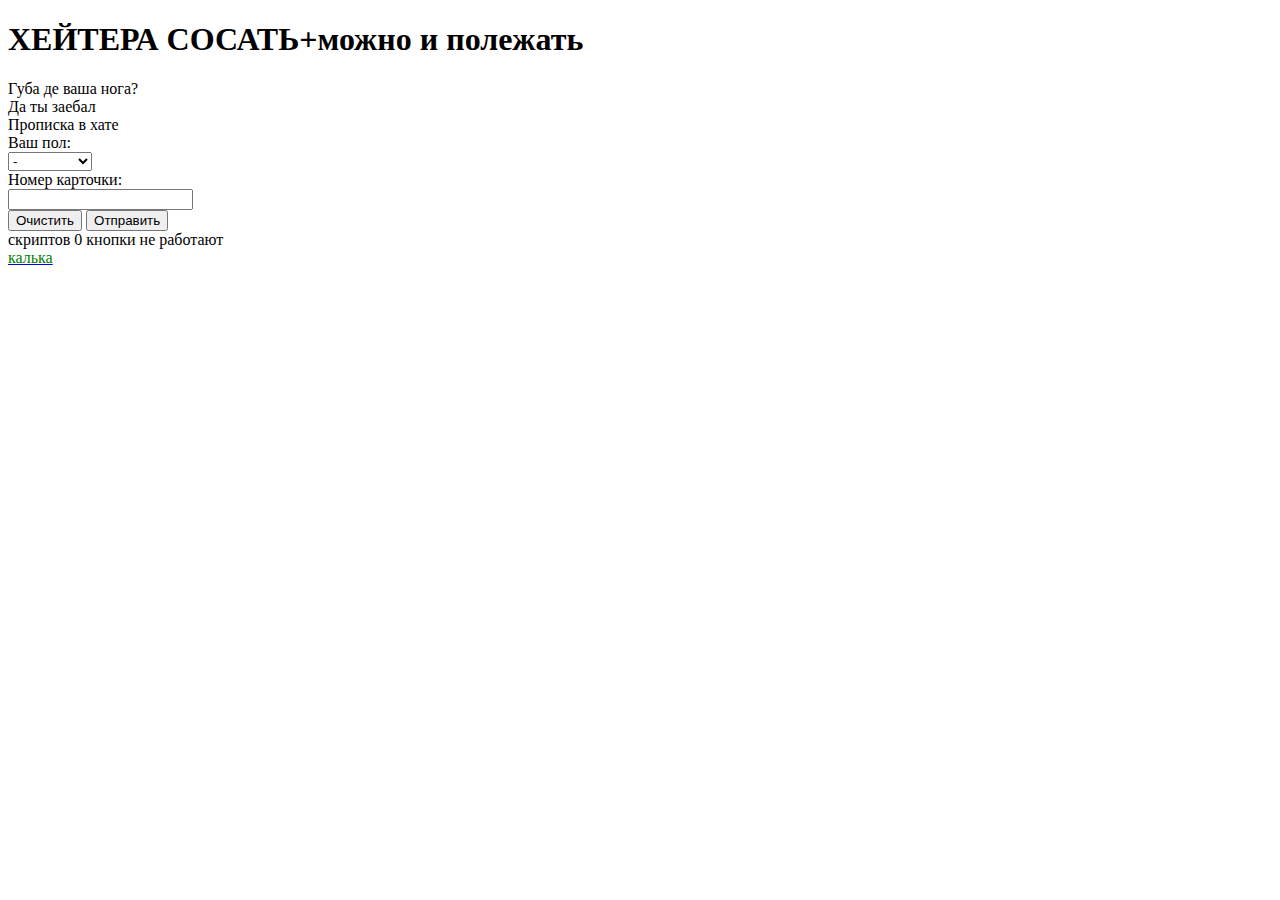
<file: index.html>
<!DOCTYPE HTML>
<html>
<head>
<title>Спавка для хейтера к действию</title>
	<meta name="description" lang="ru" content="губа">
	<meta name="keywords" content="губа, нога">
	<meta name="robots" content="all">
	<meta http-equiv="Content-Type" content="text/html; charset=utf-8">
	
</head>
	<h1>ХЕЙТЕРА СОСАТЬ+можно и полежать</h1>
Губа де ваша нога? <br>
Да ты заебал<br>
Прописка в хате<br>
	Ваш пол:<br>
	<select name="pole5">
		<option value="0" selected>-</option>
		<option value="1">Ламинат</option>
		<option value="2">Ленолиум</option>
		<option value="3">Бетон</option>
	</select><br>
	Номер карточки:<br>
	<input type="text" name="pole4" value="" maxlength="16"><br>
	<input type="reset" value="Очистить">
	<input type="submit" value="Отправить"><br>
	скриптов 0 кнопки не работают<br>
	<a href="calc.html"><font color="green">калька</font></a>
	
<body>

</body>
</html>
</file>
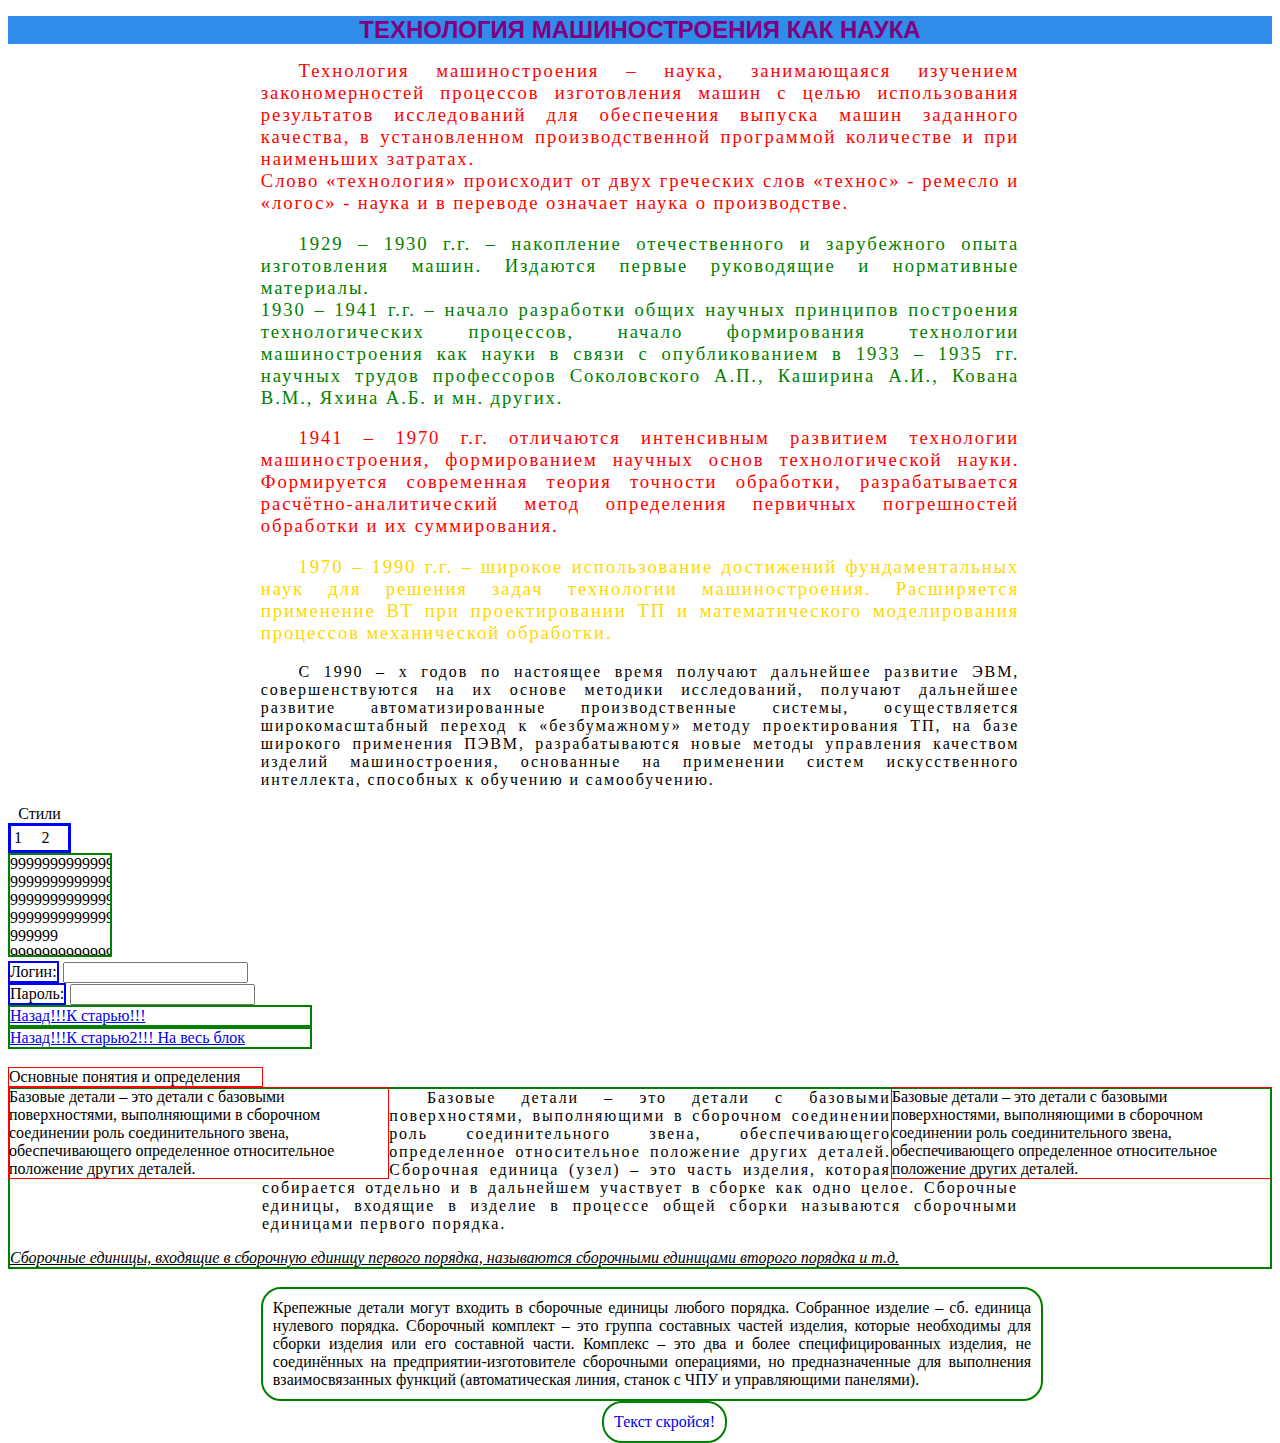
<file: calc.html>
<!doctype html>
<html>
	<head>
		<meta http-equiv="Content-Type" content="text/html; charset=utf-8">
		<title>Время CSS</title>
		<link rel="stylesheet" type="text/css" href="style.css">
		
		<!--<style type="text/css">
			*{margin: 1; padding:1 }
			.text1{font-size: 14pt; color: red; font-family: "Calibri"}
			font{font-size: 14pt; color: green; font-family: "Calibri"}
			font.text2{font-size: 14pt; color: blue; font-family: "Calibri"}
			p#txt1 {font-size: 14pt; color: gold; font-family: "Calibri"}
			h1,h2,h3,h4,h5,h6 {font-size: 18pt; color: purple; font-family: "Arial"}
		</style>-->
		<script type="text/javascript">
		function hiddan(){
			abc = document.getElementById("centerobj");
			if (abc.style.display == "none"){
					abc.style.display = "block";
				}
			else{
				abc.style.display = "none";
		}
		}
		/*function hiddan2(){
			if 
		}*/
		</script>
	</head>
	<body>
		<header>
		<h1 align="center">ТЕХНОЛОГИЯ МАШИНОСТРОЕНИЯ КАК НАУКА</h1>
		</header>
	<font class="text1"><p align="justify">Технология машиностроения – наука, занимающаяся изучением закономерностей процессов изготовления машин с целью использования результатов исследований для обеспечения выпуска машин заданного качества, в установленном производственной программой количестве и при наименьших затратах.<br> 
Слово «технология» происходит от двух греческих слов «технос» - ремесло и «логос» - наука и в переводе означает наука о производстве. 
</p></font>
	<font><p align="justify">1929 – 1930 г.г. – накопление отечественного и зарубежного опыта изготовления машин. Издаются первые руководящие и нормативные материалы.</br>
1930 – 1941 г.г. –  начало разработки общих научных принципов построения технологических процессов, начало формирования технологии машиностроения как науки в связи с опубликованием в 1933 – 1935 гг. научных трудов профессоров Соколовского А.П., Каширина А.И., Кована В.М., Яхина А.Б. и мн. других. 
</p></font>
<p class="text1" align="justify">1941 – 1970 г.г. отличаются интенсивным развитием технологии машиностроения, формированием научных основ технологической науки. Формируется современная теория точности обработки, разрабатывается расчётно-аналитический метод определения первичных погрешностей обработки и их суммирования. 
</p>
<p id="txt1" align="justify">1970 – 1990 г.г. – широкое использование достижений фундаментальных наук для решения задач технологии машиностроения. Расширяется применение ВТ при проектировании ТП и математического моделирования процессов механической обработки.
</p>
<p>
С 1990 – х  годов   по настоящее время  получают дальнейшее развитие  ЭВМ, совершенствуются на их основе методики исследований, получают дальнейшее развитие автоматизированные производственные системы, осуществляется широкомасштабный переход к «безбумажному» методу проектирования ТП, на базе широкого применения  ПЭВМ, разрабатываются  новые методы управления качеством изделий машиностроения, основанные на применении систем искусственного интеллекта, способных к обучению и самообучению. 
</p>
<table width="5%" class="table1">
<caption>Стили</caption>
<tr>
<td>1</td>
<td>2</td>
</tr>
</table>
<div>
<div id="divstyle">99999999999999999999999999999 9999999999999999999 9999999999999999999999999999999999999999999999999 99999999999999999999999999999999999 999999 9999999999999999999999999999999999999 99999999999999999999 9999999999999999999999999999999999</div>
</div>
<div><label for="login">Логин:</label>
	<input type="text" name="login" id="login"></div>
<div><label for="pass">Пароль:</label>
	<input type="password" name="pass" id="pass"></div>
	<div>
	<div style="width: 300px"><a href="C:/Users/Admin/Desktop/learnHTML/конспект_сайт/index.html">Назад!!!К старью!!!</a></div>
	<div style="width: 300px"><a style="display: block" href="C:/Users/Admin/Desktop/learnHTML/конспект_сайт/index.html">Назад!!!К старью2!!! На весь блок</a></div>
	</div><br>
</div>
<div>
<div id="shapka">Основные понятия и определения</div><br>
<div id="panel1">Базовые детали – это детали с базовыми поверхностями, выполняющими в сборочном соединении роль соединительного звена, обеспечивающего определенное относительное положение других деталей.</div>
<div id="panel2">Базовые детали – это детали с базовыми поверхностями, выполняющими в сборочном соединении роль соединительного звена, обеспечивающего определенное относительное положение других деталей.</div>
<div><p>Базовые детали – это детали с базовыми поверхностями, выполняющими в сборочном соединении роль соединительного звена, обеспечивающего определенное относительное положение других деталей. Сборочная единица (узел) – это часть изделия, которая собирается отдельно и в дальнейшем участвует в сборке как одно целое. Сборочные единицы, входящие в изделие в процессе общей сборки называются сборочными единицами первого порядка.</p><i id="underline1">Сборочные единицы, входящие в сборочную единицу первого порядка, называются сборочными единицами второго порядка и т.д.</i></div> 

<br>
<div id="centerobj">Крепежные детали могут входить в сборочные единицы любого порядка.
Собранное изделие – сб.  единица нулевого порядка.
Сборочный комплект – это группа составных частей изделия, которые необходимы для сборки изделия или его составной части.
Комплекс – это два и более специфицированных изделия, не соединённых на предприятии-изготовителе сборочными операциями, но предназначенные для выполнения взаимосвязанных функций (автоматическая линия, станок с ЧПУ и управляющими панелями).
</div>
<br>
<div id="skryvashka"><a style="display: block; text-decoration: none;" href="#" onclick ="hiddan(); return false">Текст скройся!</a></div>
</div>



	</body>
</html>
</file>
<file: style.css>
.text1{
				font-size: 14pt;
				color: red; 
				font-family: "Calibri"
			}
			font{
				font-size: 14pt; 
				color: green; 
				font-family: "Calibri"
				}
			font.text2{
				font-size: 14pt; 
				color: blue; 
				font-family: "Calibri"
				}
			p#txt1 {
				font-size: 14pt; 
				color: gold; 
				font-family: "Calibri"
				}
			h1,h2,h3,h4,h5,h6 {
				font-size: 18pt; 
				color: purple; 
				font-family: "Arial";
				background-color: rgb(48,140,233);
				}
				
			p {
				text-decoration: normal;
				text-align: justify;
				text-indent: 10mm;
				letter-spacing: 0.5mm;
				text-transform: ;
				white-space: normal;
				margin-left: 20%;
				margin-right: 20%;
				margin-top: 0;
				/*background-color: rgb(48,140,233);*/
			}
			.table1 {
				/*border-left-style: solid;
				border-right-style: dotted;
				border-top-style: solid;
				border-bottom-style: double;
				border-left-width: 2mm;
				border-left-color: #000080;*/
				border: blue medium solid;
				
			}
			body{
				/*background-image: url(images/line_UFO.png);
				background-repeat: repeat-y;
				background-attachment: scroll;
				background-position: 20% 20%;*/
			}
			div div {
				border: 2px solid green;
			}
			label {
				border: 2px solid blue;
				display: inline-block;
			}
			#divstyle{
				max-height: 100px;
				max-width: 100px;
				overflow: auto;
				display: inline-block;
			}
			#shapka{
				display: inline-block;
				border: 1px solid red;
				max-width: 100%;
				max-height: 20px;
				min-width: 20%;
			}
			#panel1{
				float: left;
				display: inline-block;
				border: 1px solid red;
				max-width: 30%;
				max-height: 200px;
				overflow: auto;
			}
			#panel2{
				float: right;
				display: inline-block;
				border: 1px solid red;
				max-width: 30%;
				max-height: 200px;
				overflow: auto;
			}
			#underline1{
				text-decoration: underline;
			}
			#centerobj{
				float: left;
				margin-left: 20%;
				min-height: 5%;
				max-height: 100%;
				max-width: 60%;
				text-align: justify;
				border-radius: 20px 20px 20px 20px / 20px 20px 20px 20px;
				padding: 10px;
			}
			#skryvashka{ 
				float: left;
				margin-left: 47%;
				min-height: 1%;
				max-height: 100%;
				min-width: 6%; 
				max-width: 60%;
				text-align: center;
				border-radius: 20px 20px 20px 20px / 20px 20px 20px 20px;
				padding: 10px;
			}
</file>
